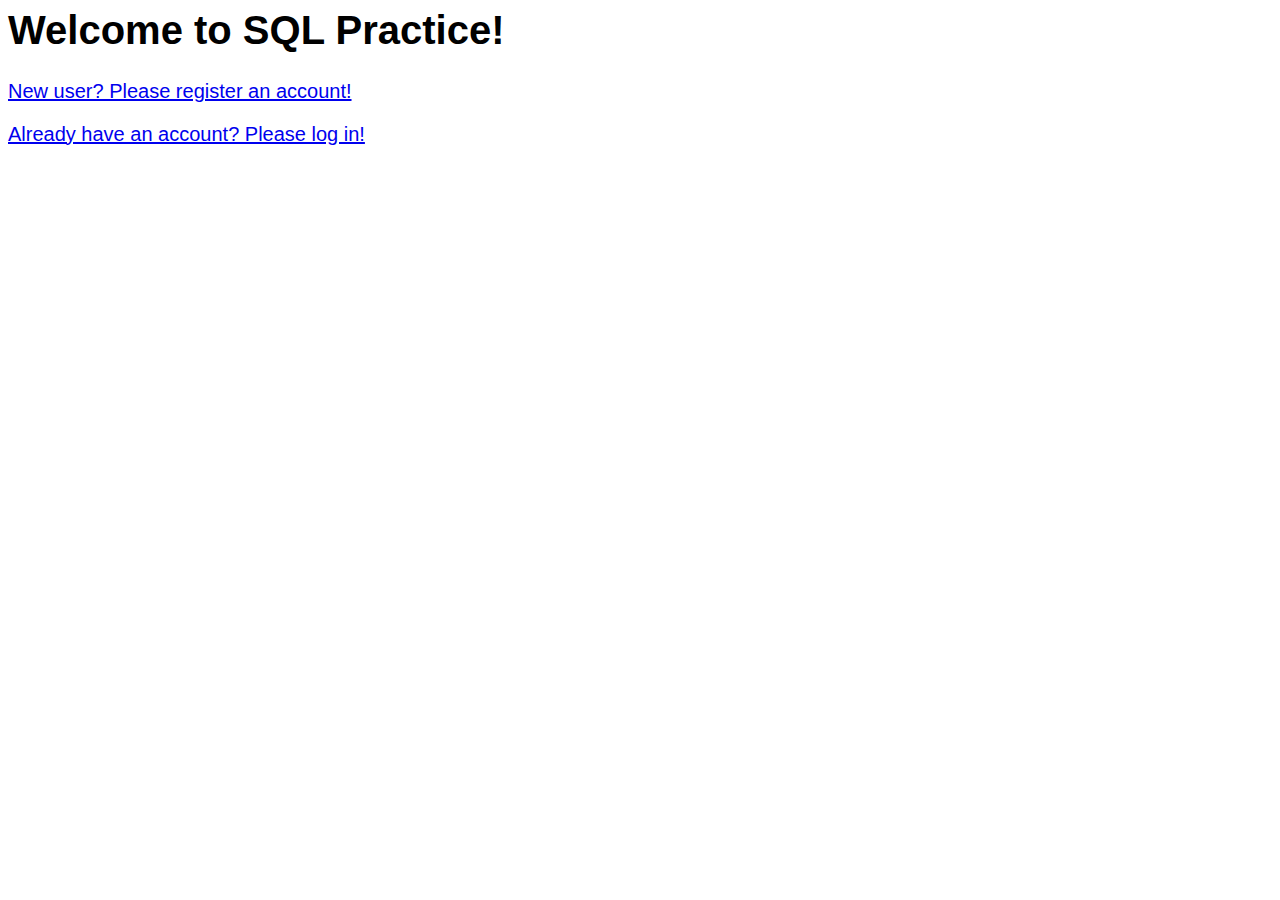
<file: templates/index.html>
<html>
  <style>
    body{
      font-size: 15pt;
      font-family: arial;
    }
  </style>

<head>
  <title>SQL Practice</title>
</head>

<body>
  <h1>Welcome to SQL Practice!</h1>

  <p><a href="register">New user? Please register an account!</a></p>
  <p><a href="login">Already have an account? Please log in!</a></p>

</body>


</html>
</file>
